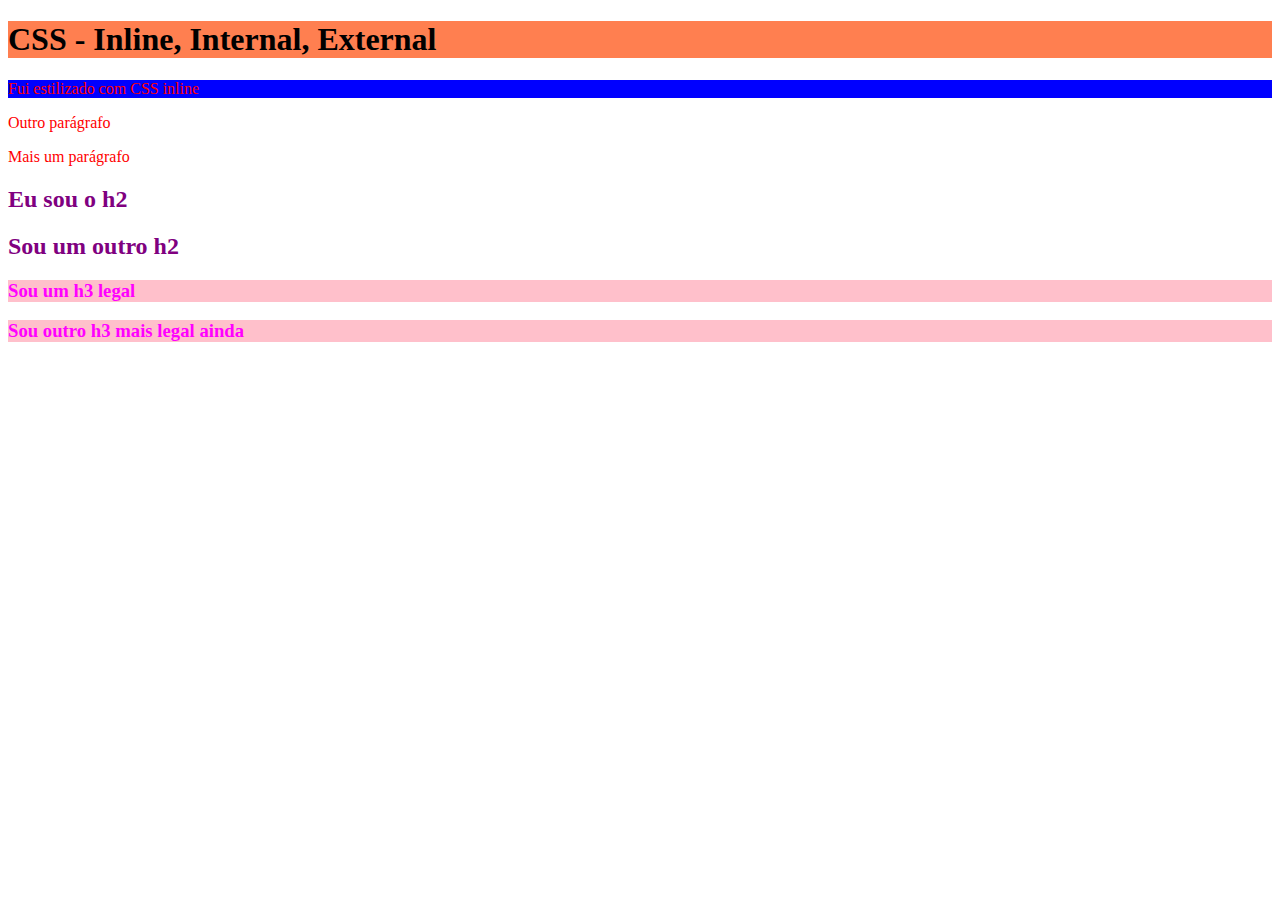
<file: 2_CSS/index.html>
<!DOCTYPE html>
<html lang="en">
<head>
    <meta charset="UTF-8">
    <meta http-equiv="X-UA-Compatible" content="IE=edge">
    <meta name="viewport" content="width=device-width, initial-scale=1.0">
    <title>CSS - Inline, Internal, External</title>

    <link rel="stylesheet" href="style.css">

    <style>
        h2 {
            color: purple;
        }

        h1 {
            background: coral;
        }
    </style>
</head>
<body>
    <h1>CSS - Inline, Internal, External</h1>

    <!-- INLINE CSS -->
    <p style="color: red; background: blue">Fui estilizado com CSS inline</p>
    <p style="color: red">Outro parágrafo</p>
    <p style="color: red">Mais um parágrafo</p>

    <!-- INTERNAL CSS -->
    <h2>Eu sou o h2</h2>
    <h2>Sou um outro h2</h2>

    <!-- EXTERNAL CSS -->
    <h3>Sou um h3 legal</h3>
    <h3>Sou outro h3 mais legal ainda</h3>
</body>
</html>
</file>
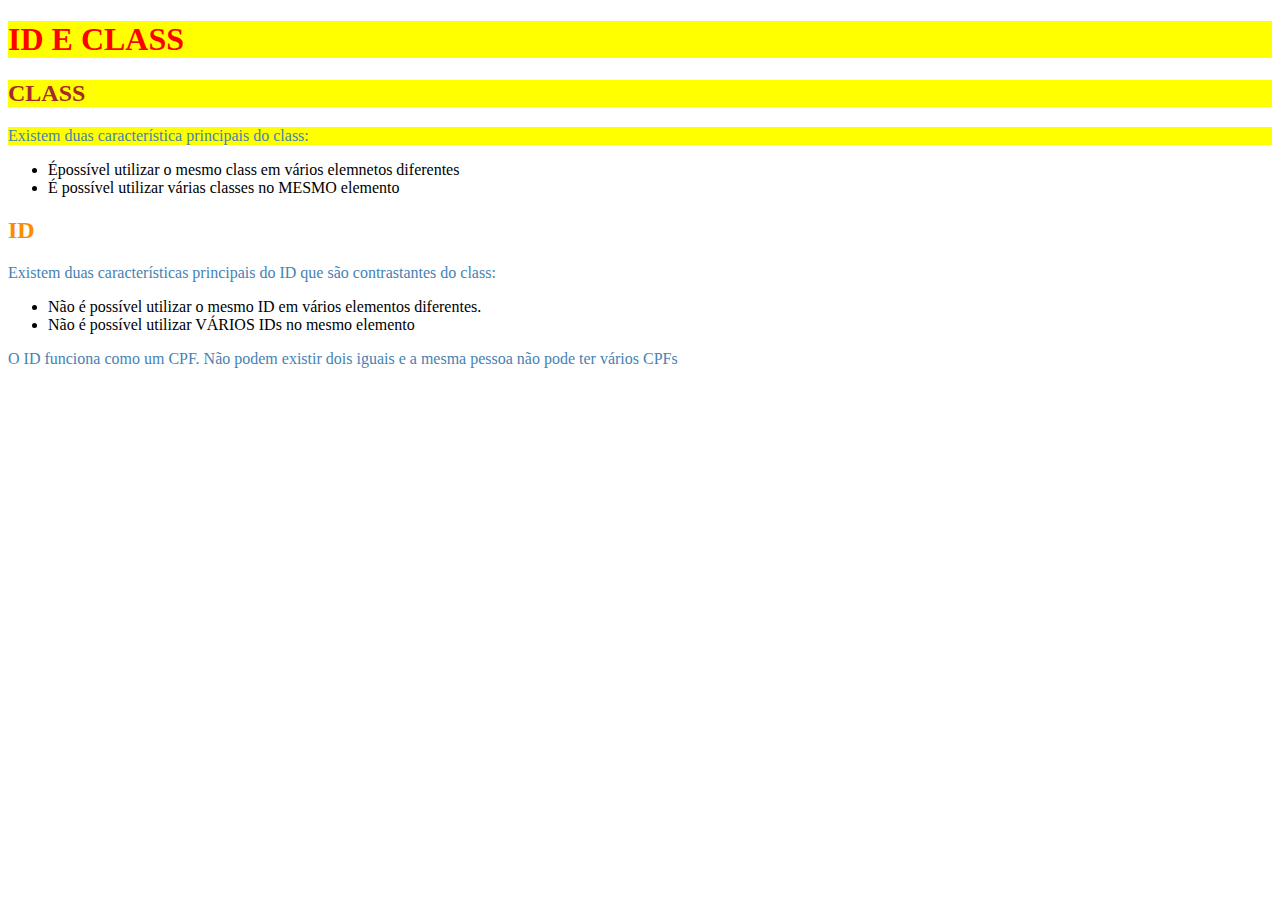
<file: 3_ID_CLASS/index.html>
<!DOCTYPE html>
<html lang="en">
<head>
    <meta charset="UTF-8">
    <meta http-equiv="X-UA-Compatible" content="IE=edge">
    <meta name="viewport" content="width=device-width, initial-scale=1.0">
    <title>ID E CLASS</title>
    <link rel="stylesheet" href="style.css">
</head>
<body>
    <h1 class="fundo-amarelo texto-vermelho">ID E CLASS</h1>

    <h2 class="fundo-amarelo" class>CLASS</h2>
    <p class="fundo-amarelo">Existem duas característica principais do class:</p>
    <ul>
        <li>Épossível utilizar o mesmo class em vários elemnetos diferentes</li>
        <li>É possível utilizar várias classes no MESMO elemento</li>
    </ul>

    <h2 id="titulo-h2">ID</h2>
    <p>Existem duas características principais do ID que são contrastantes do class:</p>
    <ul>
        <li>Não é possível utilizar o mesmo ID em vários elementos diferentes.</li>
        <li>Não é possível utilizar VÁRIOS IDs no mesmo elemento</li>
    </ul>
    <p>O ID funciona como um CPF. Não podem existir dois iguais e a mesma pessoa não pode ter vários CPFs</p>
</body>
</html>
</file>
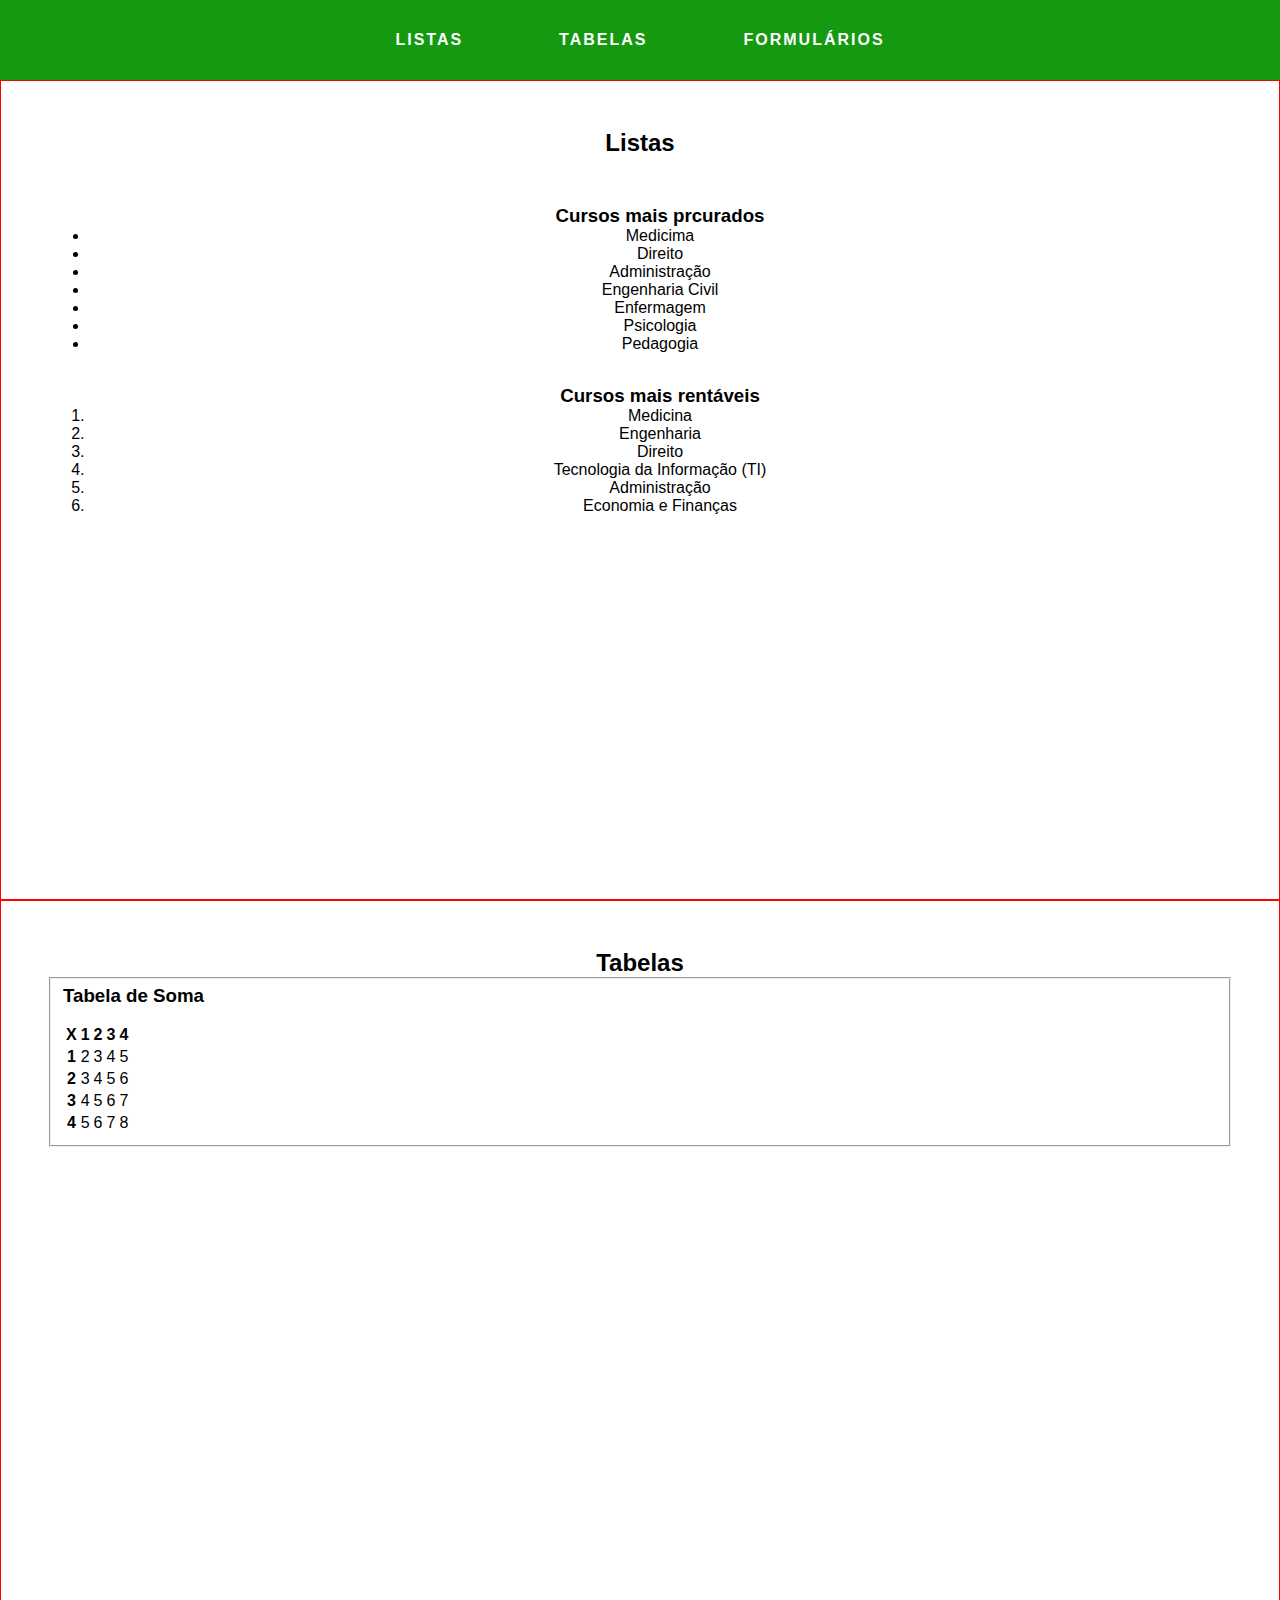
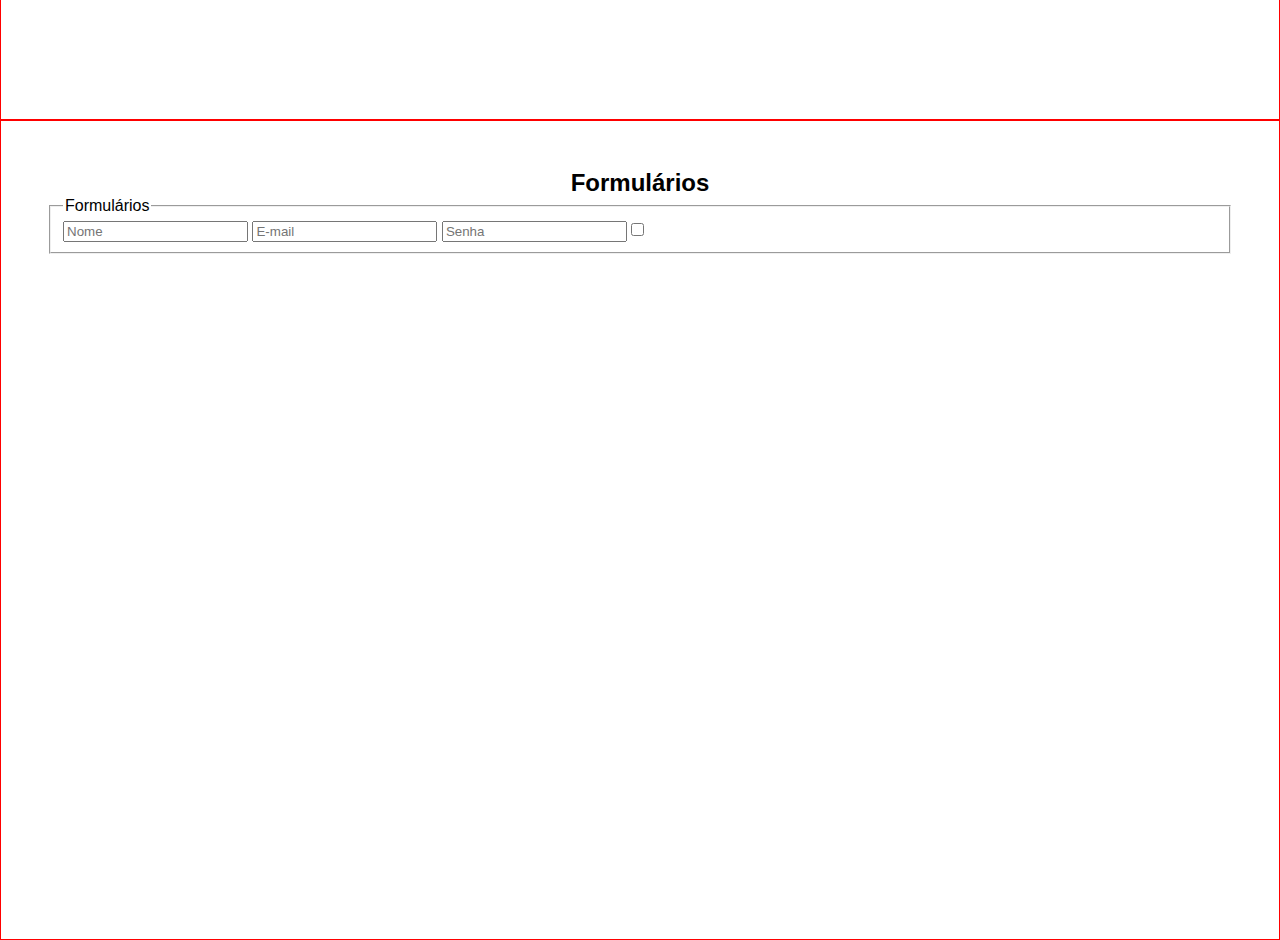
<file: Revisao_html_css/index.html>
<!DOCTYPE html>
<html lang="en">
<head>
    <meta charset="UTF-8">
    <meta http-equiv="X-UA-Compatible" content="IE=edge">
    <meta name="viewport" content="width=device-width, initial-scale=1.0">
    <title>Revisão de HTML e CSS :)</title>
    <link rel="stylesheet" href="style.css">
</head>
<body>
    <header>
        <nav>
            <a href="#listas">Listas</a>
            <a href="#tabelas">Tabelas</a>
            <a href="#formularios">Formulários</a>
        </nav>
    </header>
    <main>
        <section id="listas">
            <h2>Listas</h2>
            <ul>
                <h3>Cursos mais prcurados</h3>
                <li>Medicima</li>
                <li>Direito</li>
                <li>Administração</li>
                <li>Engenharia Civil</li>
                <li>Enfermagem</li>
                <li>Psicologia</li>
                <li>Pedagogia</li>
            </ul>
            <ol id="listab">
                <h3>Cursos mais rentáveis</h3>
                <li>Medicina</li>
                <li>Engenharia</li>
                <li>Direito</li>
                <li>Tecnologia da Informação (TI)</li>
                <li>Administração</li>
                <li>Economia e Finanças</li>
            </ol>
        </section>
        <section id="tabelas">
            <h2>Tabelas</h2>
            <fieldset>
            <table id="tab">
                <h3>Tabela de Soma</h3>
                <tr>
                    <th>X</th>
                    <th>1</th>
                    <th>2</th>
                    <th>3</th>
                    <th>4</th>
                </tr>
                <tr>
                    <th>1</th>
                    <td>2</td>
                    <td>3</td>
                    <td>4</td>
                    <td>5</td>
                </tr>
                <tr>
                    <th>2</th>
                    <td>3</td>
                    <td>4</td>
                    <td>5</td>
                    <td>6</td>
                </tr>
                <tr>
                    <th>3</th>
                    <td>4</td>
                    <td>5</td>
                    <td>6</td>
                    <td>7</td>
                </tr>
                <tr>
                    <th>4</th>
                    <td>5</td>
                    <td>6</td>
                    <td>7</td>
                    <td>8</td>
                </tr>
            </table>
            </fieldset>
        </section>
        <section id="formularios">
            <h2>Formulários</h2>
            <form action="">
                <fieldset>
                    <legend>Formulários</legend>
                    <input type="text" id="nome" placeholder="Nome">
                    <input type="email" id="email" placeholder="E-mail">
                    <input type="password" id="senha" placeholder="Senha">
                    <input type="checkbox" id="box">
                </fieldset>
            </form>
        </section>
    </main>
</body>
</html>
</file>
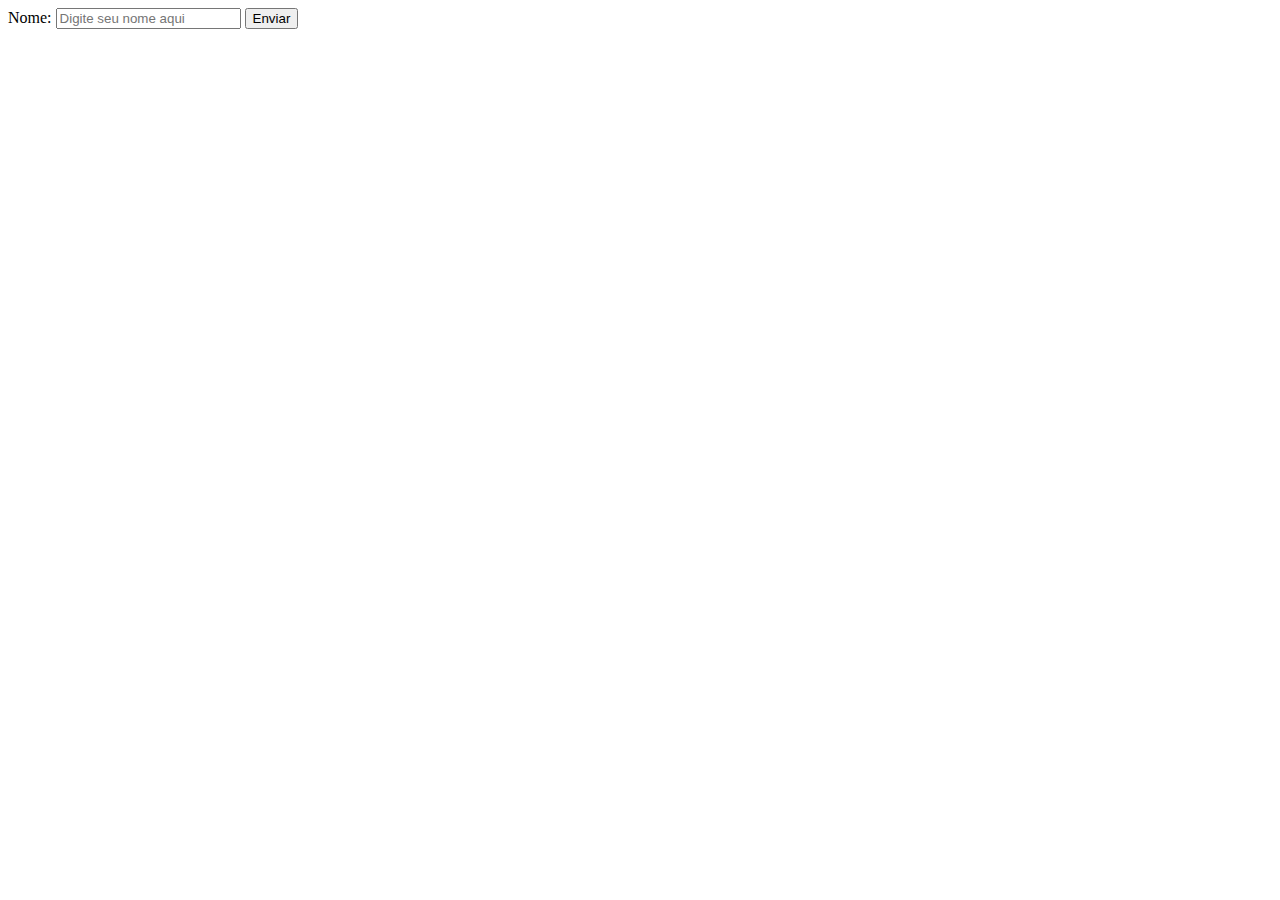
<file: 1_Formularios/1_form_basico/index.html>
<!DOCTYPE html>
<html lang="en">
<head>
    <meta charset="UTF-8">
    <meta http-equiv="X-UA-Compatible" content="IE=edge">
    <meta name="viewport" content="width=device-width, initial-scale=1.0">
    <title>Form Básico</title>
</head>
<body>
    <form action="">
        <div>
            <label for="">Nome:</label>
            <input type="text" required placeholder="Digite seu nome aqui" id="Nome">
            <button>Enviar</button>
        </div>
    </form>
</body>
</html>
</file>
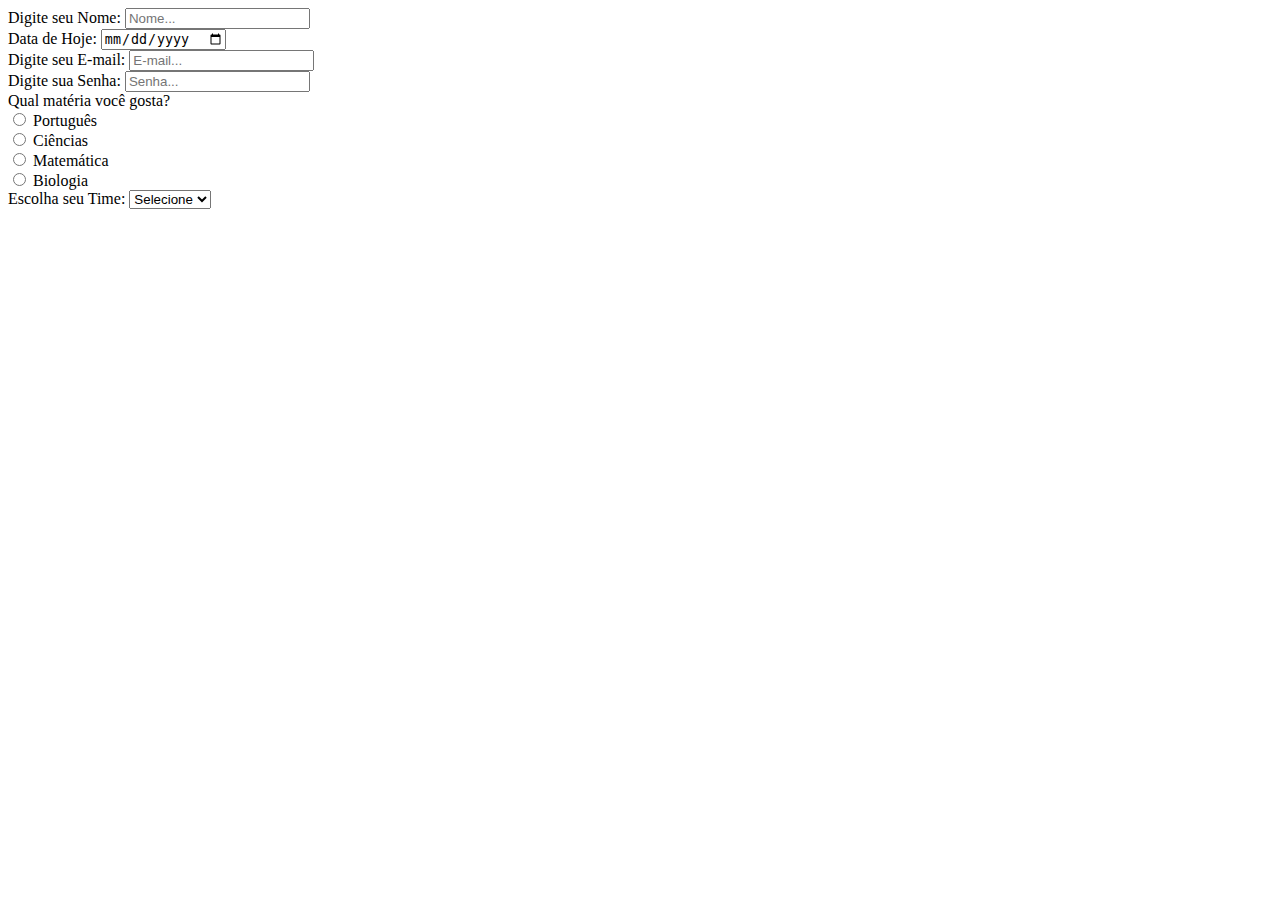
<file: 1_Formularios/4_atividade/index.html>
<!DOCTYPE html>
<html lang="en">
<head>
    <meta charset="UTF-8">
    <meta http-equiv="X-UA-Compatible" content="IE=edge">
    <meta name="viewport" content="width=device-width, initial-scale=1.0">
    <title>Atividade</title>
</head>
<body>
    <div>
        <form>
            <div>
                <label for="">Digite seu Nome:</label>
                <input type="text" placeholder="Nome...">
            </div>
            <div>
                <label for="data">Data de Hoje:</label>
                <input type="date" id="data">
            </div>
            <div>
                <label for="email">Digite seu E-mail:</label>
                <input type="email" placeholder="E-mail..." id="email">
            </div>
            <div>
                <label for="">Digite sua Senha:</label>
                <input type="password" placeholder="Senha...">
            </div>
        </form>
    </div>
    <div>
        <div>
            <label for="">Qual matéria você gosta?</label>
        </div>
        <div>
            <input type="radio" id="port">
            <label for="port">Português</label>
        </div>
        <div>
            <input type="radio" id="ciencias">
            <label for="port">Ciências</label>
        </div>
        <div>
            <input type="radio" id="mat">
            <label for="port">Matemática</label>
        </div>
        <div>
            <input type="radio" id="bio">
            <label for="port">Biologia</label>
        </div>
    </div>
    <div>
        <label for="time">Escolha seu Time:</label>
        <select name="time" id="time">
            <option disabled selected>Selecione</option>
            <option value="vasco">Vasco</option>
            <option value="paysandu">Paysandu</option>
            <option value="remo">Remo</option>
            <option value="gremio">Gremio</option>
        </select>
    </div>
</body>
</html>
</file>
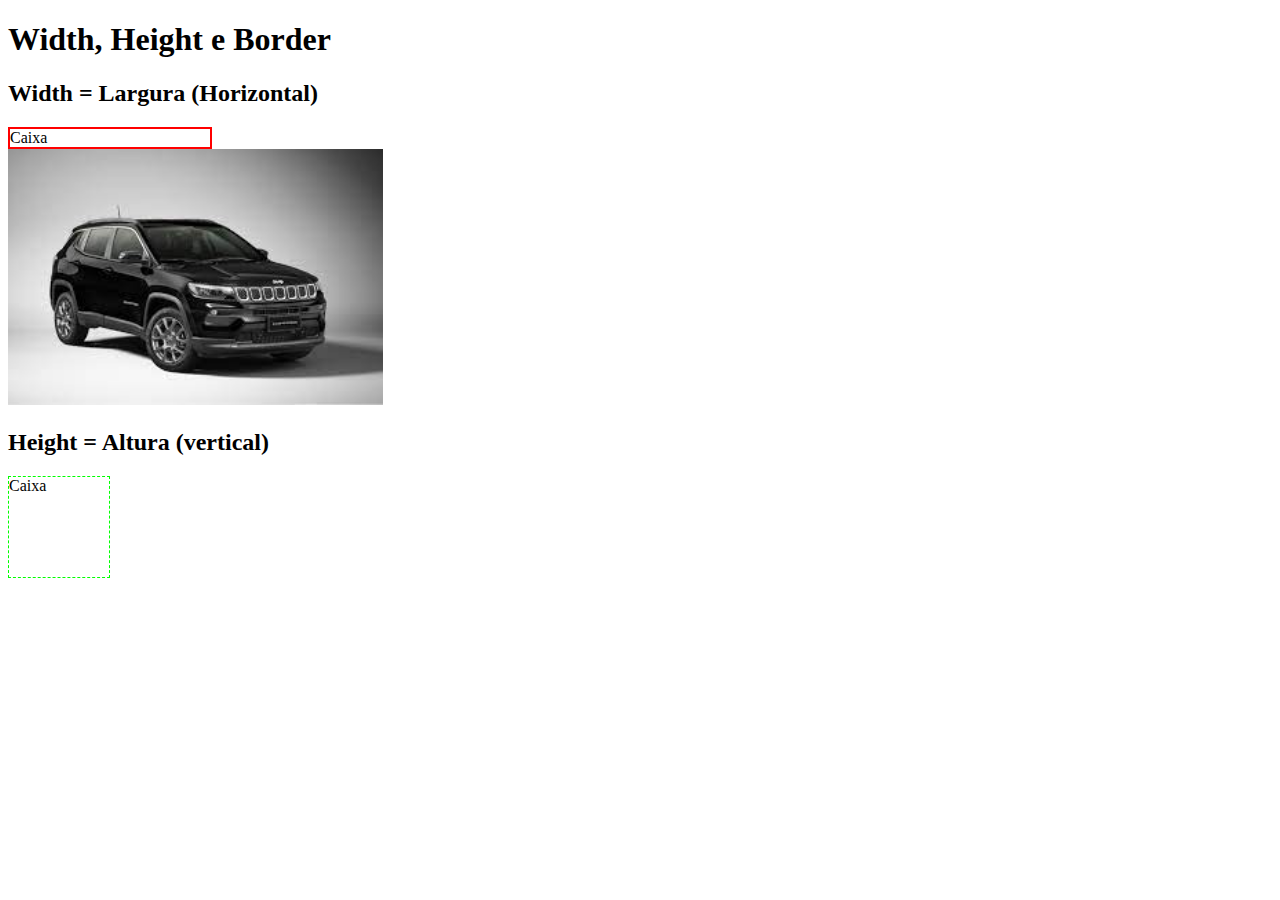
<file: 4_BOX_MODEL/1_width_height_border/index.html>
<!DOCTYPE html>
<html lang="en">
<head>
    <meta charset="UTF-8">
    <meta http-equiv="X-UA-Compatible" content="IE=edge">
    <meta name="viewport" content="width=device-width, initial-scale=1.0">
    <title>Width, Height e Border</title>
    <link rel="stylesheet" href="style.css">
</head>
<body>
    <h1>Width, Height e Border</h1>

    <h2>Width = Largura (Horizontal)</h2>
    <div class="caixa_width">Caixa</div>
    <img class="imagem_width" src="[data-uri]" alt="">

    <h2>Height = Altura (vertical)</h2>
    <div class="caixa_height">Caixa</div>
</body>
</html>
</file>
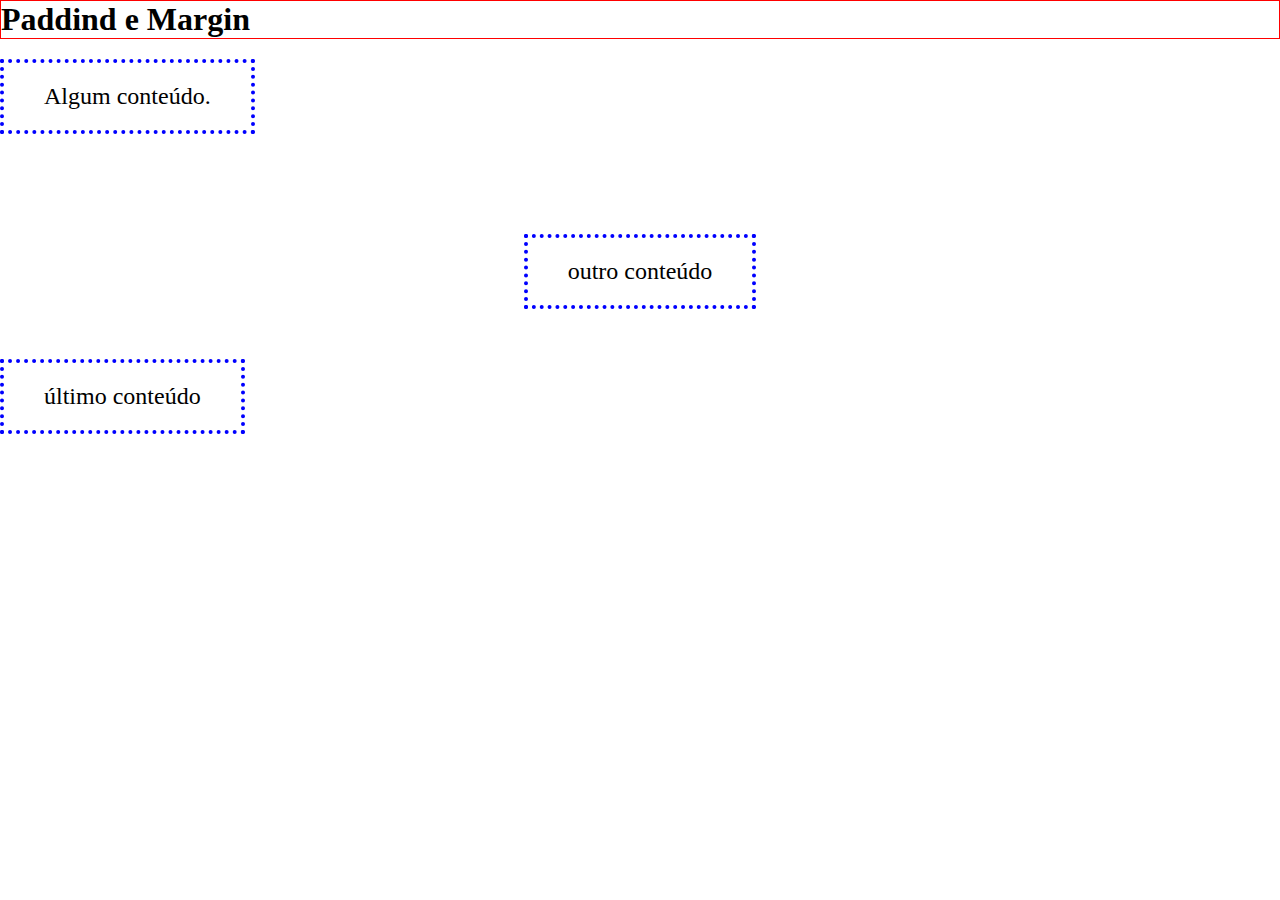
<file: 4_BOX_MODEL/2_padding_margin/index.html>
<!DOCTYPE html>
<html lang="en">
<head>
    <meta charset="UTF-8">
    <meta http-equiv="X-UA-Compatible" content="IE=edge">
    <meta name="viewport" content="width=device-width, initial-scale=1.0">
    <title>Padding e Margin</title>
    <link rel="stylesheet" href="style.css">
</head>
<body>
    <h1>Paddind e Margin</h1>

    <div class="algum">
        Algum conteúdo.
    </div>

    <div class="outro">
        outro conteúdo
    </div>

    <div class="ultimo">
        último conteúdo
    </div>
    
</body>
</html>
</file>
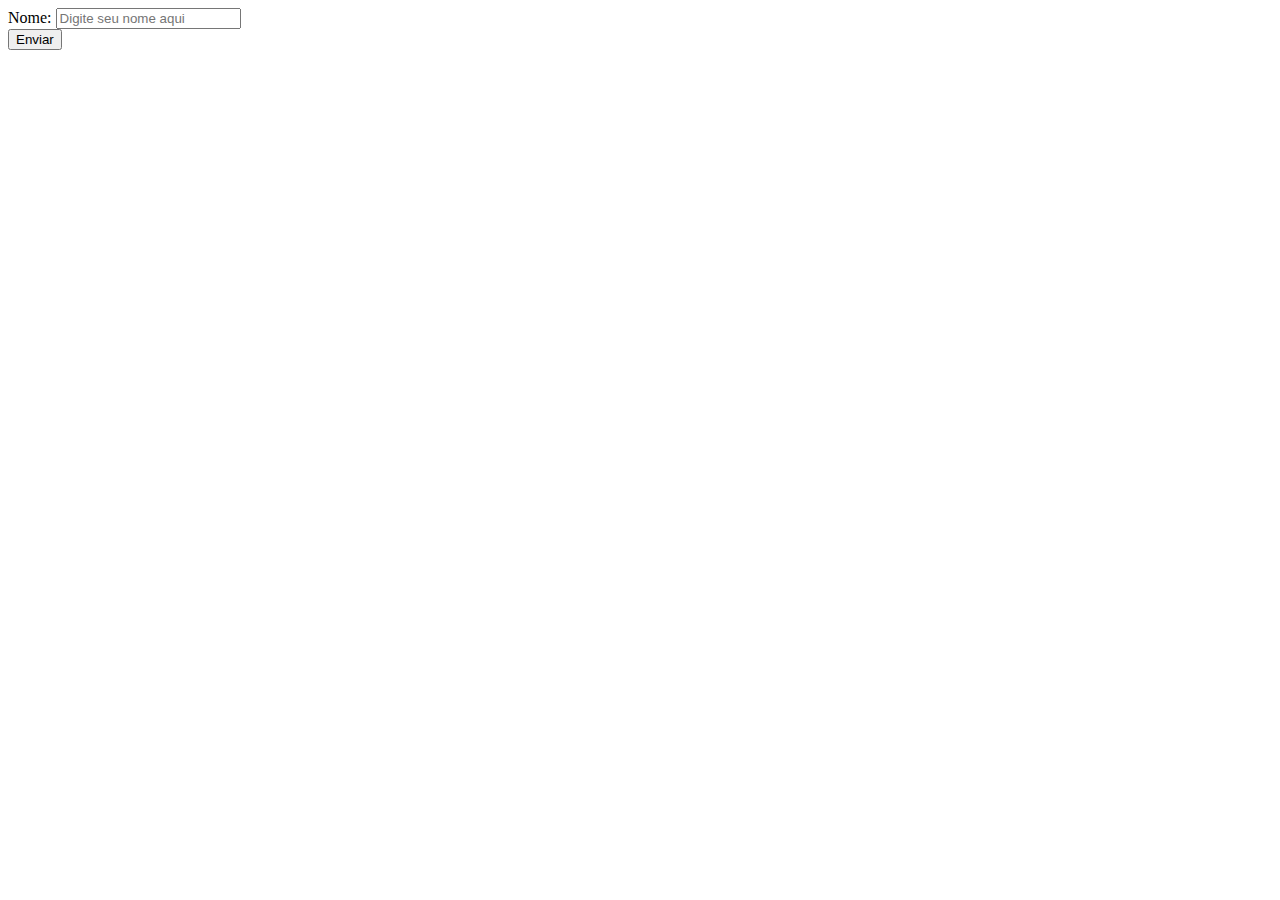
<file: 1_Formularios/2_input_radius/index copy.html>
<!DOCTYPE html>
<html lang="en">
<head>
    <meta charset="UTF-8">
    <meta http-equiv="X-UA-Compatible" content="IE=edge">
    <meta name="viewport" content="width=device-width, initial-scale=1.0">
    <title>Inpút radio</title>
</head>
<body>
    <form action="">
        <div>
            <label for="">Nome:</label>
            <input type="text" required placeholder="Digite seu nome aqui" id="Nome">
        </div>
        <!-- input radio -->
        <button>Enviar</button>
    </form>
</body>
</html>
</file>
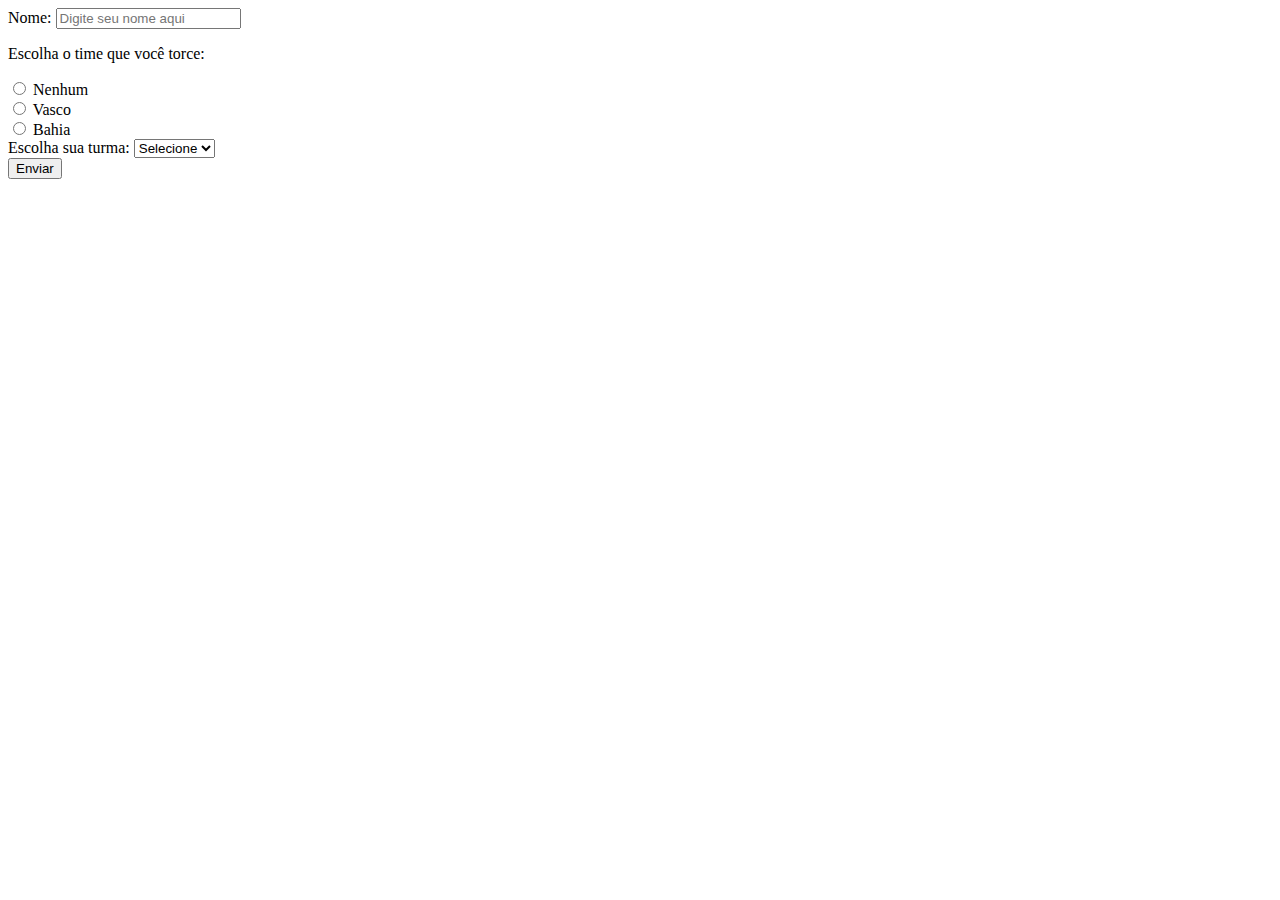
<file: 1_Formularios/3_Select/index copy.html>
<!DOCTYPE html>
<html lang="en">
<head>
    <meta charset="UTF-8">
    <meta http-equiv="X-UA-Compatible" content="IE=edge">
    <meta name="viewport" content="width=device-width, initial-scale=1.0">
    <title>Input radio</title>
</head>
<body>
    <form action="">
        <div>
            <label for="">Nome:</label>
            <input type="text" required placeholder="Digite seu nome aqui" id="Nome">
        </div>

        <!-- input radio serve para o usuário selecionar apenas uma opção, tipo prova-->
        <div>
            <p>Escolha o time que você torce:</p>
            
            <div>
                <input type="radio" id="nenhum" name="time">
                <label for="nenhum">Nenhum</label>
            </div>
            <div>
                <input type="radio" id="vasco" name="time">
                <label for="vasco">Vasco</label>
            </div>
            <div>
                <input type="radio" id="bahia" name="time">
                <label for="bahia">Bahia</label>
            </div>
        </div>

        <!-- Select -->
        <div>
            <label for="turma">Escolha sua turma:</label>
            <select name="turma" id="turma">
                <option disabled selected>Selecione</option>
                <option value="01tc">TI01TC</option>
                <option value="01ta">TI01TA</option>
                <option value="01tb">TI01TB</option>
            </select>
        </div>

        <button>Enviar</button>
    </form>
</body>
</html>
</file>
<file: 2_CSS/style.css>
h3 {
    color: magenta;
    background: pink;
}
</file>
<file: 3_ID_CLASS/style.css>
#titulo-h2 {
    color: darkorange;
}

.fundo-amarelo {
    background: yellow;
}

.texto-vermelho {
    color: red;
}

h2 {
    color: darkviolet;
}

p {
    color: steelblue;
}

h2 {
    color: brown;
}


/* Cascata */
/* especificação */
</file>
<file: Revisao_html_css/style.css>
* {
    margin: 0;
    font-family: Verdana, Geneva, Tahoma, sans-serif;
    scroll-padding-top: 5rem;
    scroll-behavior: smooth;
    box-sizing: border-box;
}

header {
    background: #149911;
    height: 5rem;

    display: flex;
    justify-content: center;
    align-items: center;

    position: fixed;
    width: 100%;
    top: 0%;
}

header a {
    color: white;
    text-decoration: none;
    text-transform: uppercase;
    letter-spacing: 2px;
    font-weight: bold;
}

nav {
    display: flex;
    gap: 6rem;
}

header a:hover {
    color: #244F26;
    transform: scale(1.1);
    transition: transform .4s;
}

section {
    border: 1px solid red;
    height: calc(100vh - 5rem);
    padding: 3rem;
}

#listas {
    margin-top: 5rem;
}

h2 {
    text-align: center;
}

#tab {
    margin-top: 1rem;
    display: flex;
    align-content: center;
}

#listab {
    margin-top: 2rem;
}

ul {
    text-align: center;
    margin-top: 3rem;
}

ol {
    text-align: center;
}

table {
    margin-top: 3rem;
}
</file>
<file: 4_BOX_MODEL/1_width_height_border/style.css>
.caixa_width {
    /* espessura, tipo e a cor */
    /* border-width: 2px;
    border-style: solid;
    border-color: red; */

    /* shorthand => vários valores na mesma tag */
    border: 2px solid red;

    width: 200px;
}

.imagem_width {
    width: 375px;
}

.caixa_height {
    border: 1px dashed #0f0;

    height: 100px;
    width: 100px;
}
</file>
<file: 4_BOX_MODEL/2_padding_margin/style.css>
* {
    margin: 0;
}

div {
    border: 4px dotted blue;
    width: fit-content;
    font-size: 24px;

    /* padding-top: 10px;
    padding-right: 20px;
    padding-bottom: 30px;
    padding-left: 40px; */

    /* shorthand */
    /* 1 valor: todos lados */
    /* padding: 20px; */

    /* 2 valores: top e bottom / right e left */
    /* padding: 30px 50px; */

    /* 3 valores: top / right e left / bottom */
    /* padding: 20px 50px 5px; */

    /* 4 valores: top / right / bottom / left */
    padding: 30px 50px 70px 90px;

    /* Extras */

    /* Horizontal */
    padding-inline: 40px; 

    /* Vertical */
    padding-block: 20px;
}

h1 {
    border: 1px solid red;
    margin-bottom: 20px;
}

.algum {
    margin-bottom: 100px;
}

.ultimo {
    margin-top: 50px;
}

.outro {
    margin-inline: auto;
}
</file>
